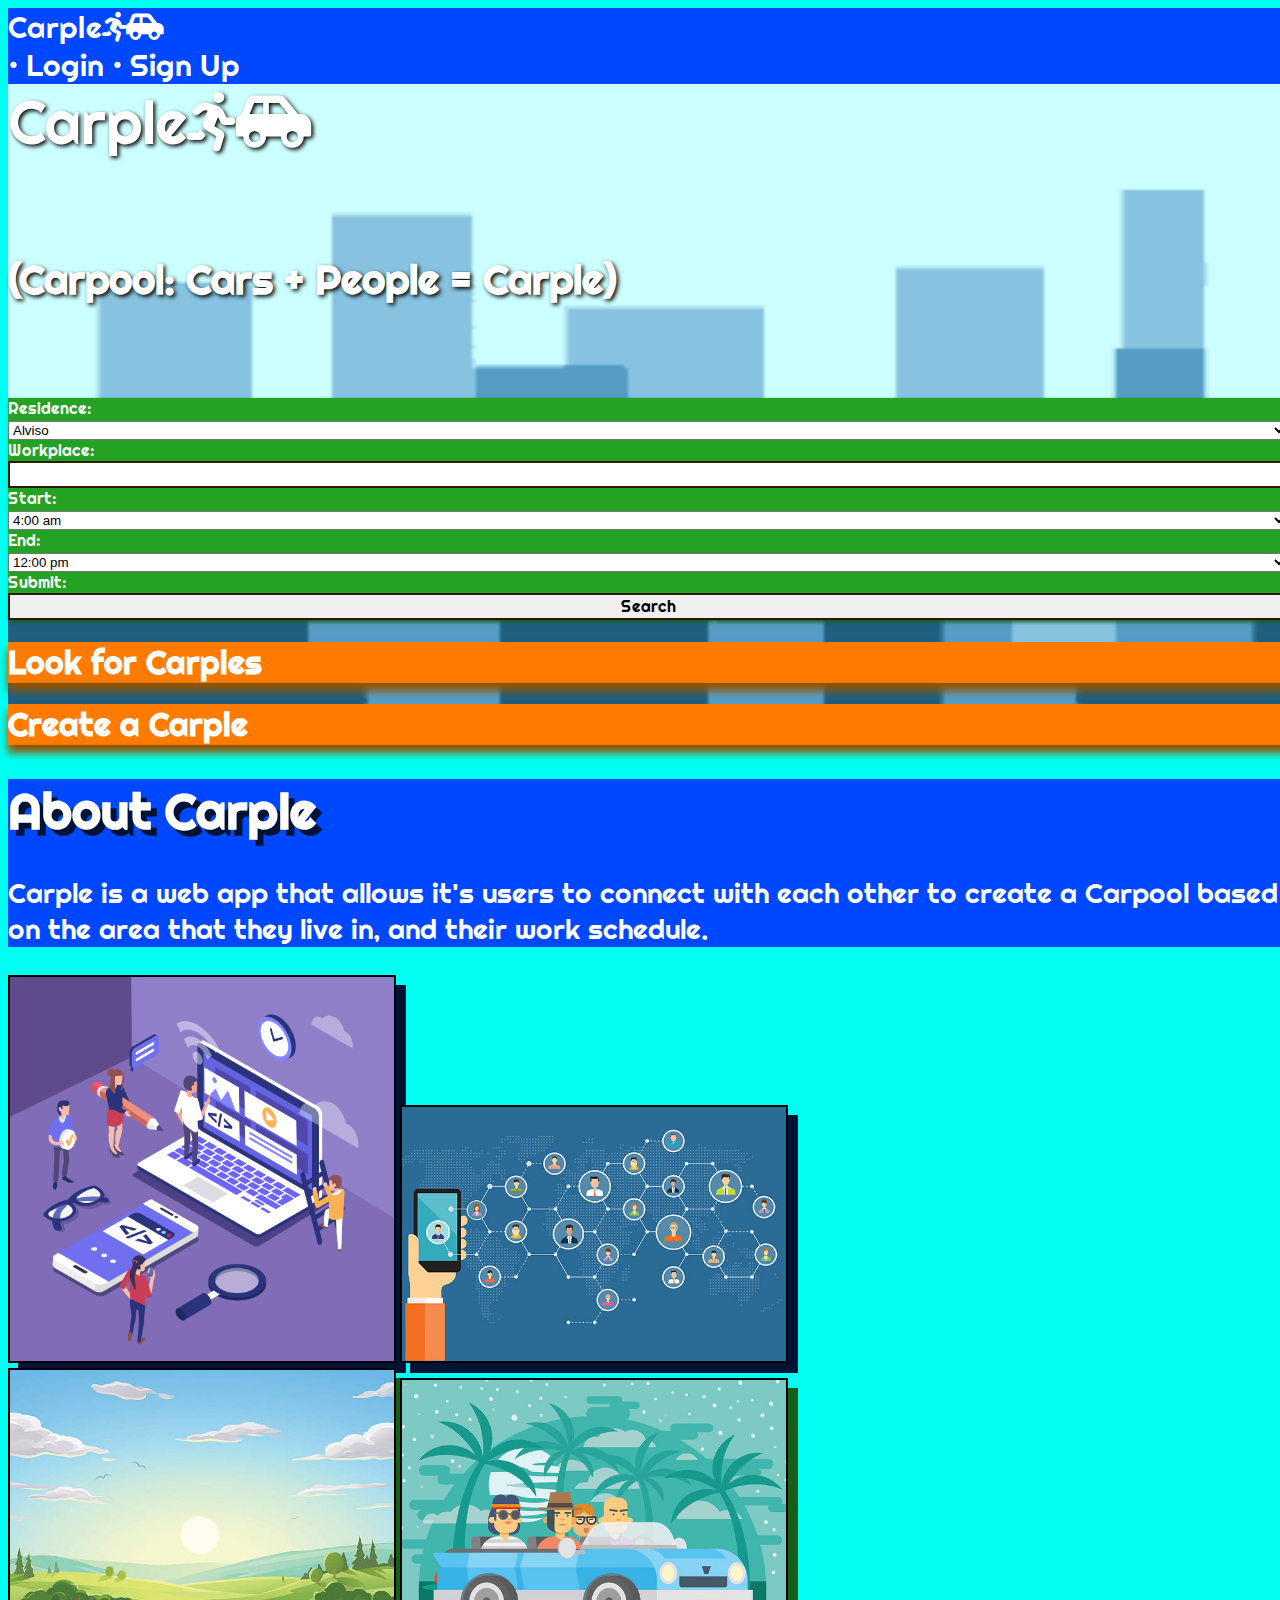
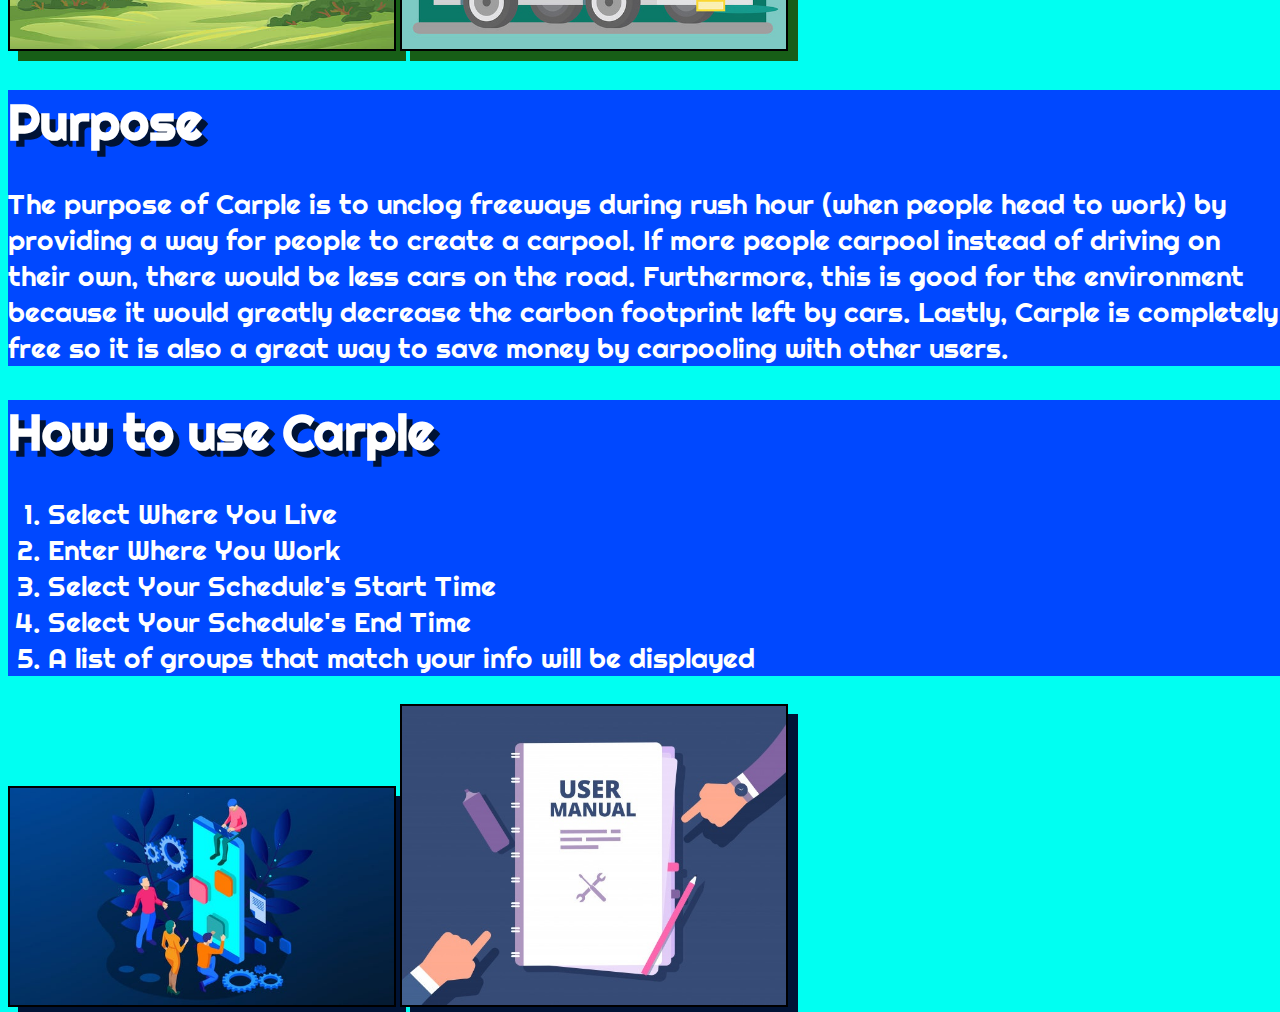
<file: index.html>
<!DOCTYPE html>
<html lang="en">
  <head>
    <meta charset="UTF-8" />
    <meta http-equiv="X-UA-Compatible" content="IE=edge" />
    <meta name="viewport" content="width=device-width, initial-scale=1.0" />
    <link
      href="https://cdn.jsdelivr.net/npm/bootstrap@5.0.0-beta3/dist/css/bootstrap.min.css"
      rel="stylesheet"
      integrity="sha384-eOJMYsd53ii+scO/bJGFsiCZc+5NDVN2yr8+0RDqr0Ql0h+rP48ckxlpbzKgwra6"
      crossorigin="anonymous"
    />
    <link href="fontawesome-free-5.15.3-web/css/all.css" rel="stylesheet" />
    <link rel="stylesheet" href="css/styles.css" />
    <title>Carple</title>
  </head>
  <!-- Navbar -->
  <nav class="navbar navbar-expand-lg navbar-light bg-blue">
    <div
      class="container-fluid d-flex justify-content-between righteous-font navbar-font-size"
    >
      <a class="navbar-brand righteous-font navbar-font-size" href="index.html"
        >Carple<i class="fas fa-running"></i><i class="fas fa-car-side"></i
      ></a>
      <div class="m-2" id="login-links">
        <a href="login.html">• Login</a>
        <a href="signup.html">• Sign Up</a>
      </div>
    </div>
  </nav>
  <body>
    <!-- Main Menu -->
    <div class="row menu-bg container-fluid m-0 p-0 justify-content-center">
      <!-- Logo -->
      <div class="row righteous-font m-3 header-font">
        <div
          class="d-flex flex-column justify-content-center align-items-center"
        >
          <span
            >Carple<i class="fas fa-running"></i><i class="fas fa-car-side"></i
          ></span>
          <h6>(Carpool: Cars + People = Carple)</h6>
        </div>
      </div>
      <!-- Search Field -->
      <div class="row justify-content-center righteous-font">
        <div
          class="col-5 search rounded-pill d-flex justify-content-center align-items-center p-1"
        >
          <!-- Residence -->
          <div class="m-1 col-2">
            <label for="residence">Residence:</label>
            <select class="format-field" id="residence" name="residence">
              <option value="alviso">Alviso</option>
              <option value="north san jose">North San Jose</option>
              <option value="alum rock">Alum Rock</option>
              <option value="little portugal">Little Portugal</option>
              <option value="mayfair">Mayfair</option>
              <option value="japantown">Japantown</option>
              <option value="downtown">Downtown</option>
              <option value="little italy">Little Italy</option>
              <option value="the alameda">The Alameda</option>
              <option value="rose garden">Rose Garden</option>
              <option value="santana row">Santana Row</option>
              <option value="west san jose">West San Jose</option>
              <option value="willow glen">Willow Glen</option>
              <option value="little saigon">Little Saigon</option>
              <option value="south san jose">South San Jose</option>
              <option value="evergreen">Evergreen</option>
              <option value="almaden valley">Almaden Valley</option>
              <option value="naglee park">Naglee Park</option>
            </select>
          </div>
          <!-- Workplace -->
          <div class="m-1 col-2">
            <label for="workplace">Workplace:</label>
            <input class="format-field" type="text" id="workplace" />
          </div>
          <!-- Start Time -->
          <div class="m-1 col-2">
            <label for="start-time">Start:</label>
            <select class="format-field" id="start-time" name="start-time">
              <option value="4:00 am">4:00 am</option>
              <option value="5:00 am">5:00 am</option>
              <option value="6:00 am">6:00 am</option>
              <option value="7:00 am">7:00 am</option>
              <option value="8:00 am">8:00 am</option>
              <option value="9:00 am">9:00 am</option>
              <option value="10:00 am">10:00 am</option>
              <option value="11:00 am">11:00 am</option>
              <option value="12:00 pm">12:00 pm</option>
              <option value="1:00 pm">1:00 pm</option>
              <option value="2:00 pm">2:00 pm</option>
              <option value="3:00 pm">3:00 pm</option>
              <option value="4:00 pm">4:00 pm</option>
              <option value="5:00 pm">5:00 pm</option>
              <option value="6:00 pm">6:00 pm</option>
              <option value="7:00 pm">7:00 pm</option>
              <option value="8:00 pm">8:00 pm</option>
              <option value="9:00 pm">9:00 pm</option>
              <option value="10:00 pm">10:00 pm</option>
              <option value="11:00 pm">11:00 pm</option>
              <option value="12:00 am">12:00 am</option>
            </select>
          </div>
          <!-- End Time -->
          <div class="m-1 col-2">
            <label for="end-time">End:</label>
            <select class="format-field" id="end-time" name="end-time">
              <option value="4:00 am">4:00 am</option>
              <option value="5:00 am">5:00 am</option>
              <option value="6:00 am">6:00 am</option>
              <option value="7:00 am">7:00 am</option>
              <option value="8:00 am">8:00 am</option>
              <option value="9:00 am">9:00 am</option>
              <option value="10:00 am">10:00 am</option>
              <option value="11:00 am">11:00 am</option>
              <option value="12:00 pm" selected="true">12:00 pm</option>
              <option value="1:00 pm">1:00 pm</option>
              <option value="2:00 pm">2:00 pm</option>
              <option value="3:00 pm">3:00 pm</option>
              <option value="4:00 pm">4:00 pm</option>
              <option value="5:00 pm">5:00 pm</option>
              <option value="6:00 pm">6:00 pm</option>
              <option value="7:00 pm">7:00 pm</option>
              <option value="8:00 pm">8:00 pm</option>
              <option value="9:00 pm">9:00 pm</option>
              <option value="10:00 pm">10:00 pm</option>
              <option value="11:00 pm">11:00 pm</option>
              <option value="12:00 am">12:00 am</option>
            </select>
          </div>
          <!-- Submit -->
          <div class="m-1 col-2">
            <label for="submit">Submit:</label>
            <input
              class="format-field"
              name="submit"
              type="submit"
              id="submit"
              value="Search"
            />
          </div>
        </div>
      </div>
      <!-- Buttons for exlporing -->
      <div
        class="row flex-row d-flex justify-content-center align-items-center mt-2 righteous-font mb-3"
      >
        <div
          class="col-2 d-flex justify-content-center buttons-bg-enabled m-2 p-2"
          id="list-view"
        >
          <h1 class="text-center">Look for Carples</h1>
        </div>
        <div
          class="col-2 d-flex justify-content-center buttons-bg-enabled m-2 p-2"
          id="create-view"
        >
          <h1 class="text-center">Create a Carple</h1>
        </div>
      </div>
    </div>
    <!-- Layout ends here -->
    <!-- Changing Content Start -->
    <div
      class="row righteous-font justify-content-center container-fluid p-0"
      id="contentDisplayed"
    >
      <!-- About Carple Row -->
      <div class="row">
        <div class="col-6 bg-blue d-flex flex-column justify-content-center">
          <h1 class="m-3 title-text text-shadow">About Carple</h1>
          <p class="m-3 par-text">
            Carple is a web app that allows it's users to connect with each
            other to create a Carpool based on the area that they live in, and
            their work schedule.
          </p>
        </div>
        <div class="col-6 p-0 d-flex justify-content-center align-items-center">
          <img
            class="img-fitter img-shadow m-4"
            src="images/brainstorming-ideas.jpg"
            alt="image of people brainstorming ideas"
          />
          <img
            class="img-fitter img-shadow m-4"
            src="images/connectpeople.jpg"
            alt="image of people being connected"
          />
        </div>
      </div>
      <!-- Purpose Row -->
      <div class="row">
        <div class="col-6 p-0 d-flex justify-content-center align-items-center">
          <img
            class="img-fitter img-shadow-green m-4"
            src="images/eco-friendly-car.jpg"
            alt="image of nature"
          />
          <img
            class="img-fitter img-shadow-green m-4"
            src="images/carpool.jpg"
            alt="image of people carpooling"
          />
        </div>
        <div class="col-6 bg-blue d-flex flex-column justify-content-center">
          <h1 class="p-4 ms-4 title-text text-shadow">Purpose</h1>
          <p class="par-text mt-0 m-4 p-4 pt-0">
            The purpose of Carple is to unclog freeways during rush hour (when
            people head to work) by providing a way for people to create a
            carpool. If more people carpool instead of driving on their own,
            there would be less cars on the road. Furthermore, this is good for
            the environment because it would greatly decrease the carbon
            footprint left by cars. Lastly, Carple is completely free so it is
            also a great way to save money by carpooling with other users.
          </p>
        </div>
      </div>
      <!-- How to Row -->
      <div class="row">
        <div class="col-6 bg-blue d-flex flex-column justify-content-center">
          <h1 class="m-3 title-text text-shadow">How to use Carple</h1>
          <ol class="righteous-font par-text m-3">
            <li>Select Where You Live</li>
            <li>Enter Where You Work</li>
            <li>Select Your Schedule's Start Time</li>
            <li>Select Your Schedule's End Time</li>
            <li>A list of groups that match your info will be displayed</li>
          </ol>
        </div>
        <div class="col-6 p-0 d-flex justify-content-center align-items-center">
          <img
            class="img-fitter img-shadow m-4"
            src="images/how-to.png"
            alt="image of people building a manual"
          />
          <img
            class="img-fitter img-shadow m-4"
            src="images/manual.png"
            alt="image of manual"
          />
        </div>
      </div>
    </div>
    <!-- Changing Content End -->
    <script type="module" src="scripts/index.js"></script>
    <script
      src="https://cdn.jsdelivr.net/npm/bootstrap@5.0.0-beta3/dist/js/bootstrap.bundle.min.js"
      integrity="sha384-JEW9xMcG8R+pH31jmWH6WWP0WintQrMb4s7ZOdauHnUtxwoG2vI5DkLtS3qm9Ekf"
      crossorigin="anonymous"
    ></script>
  </body>
</html>
</file>
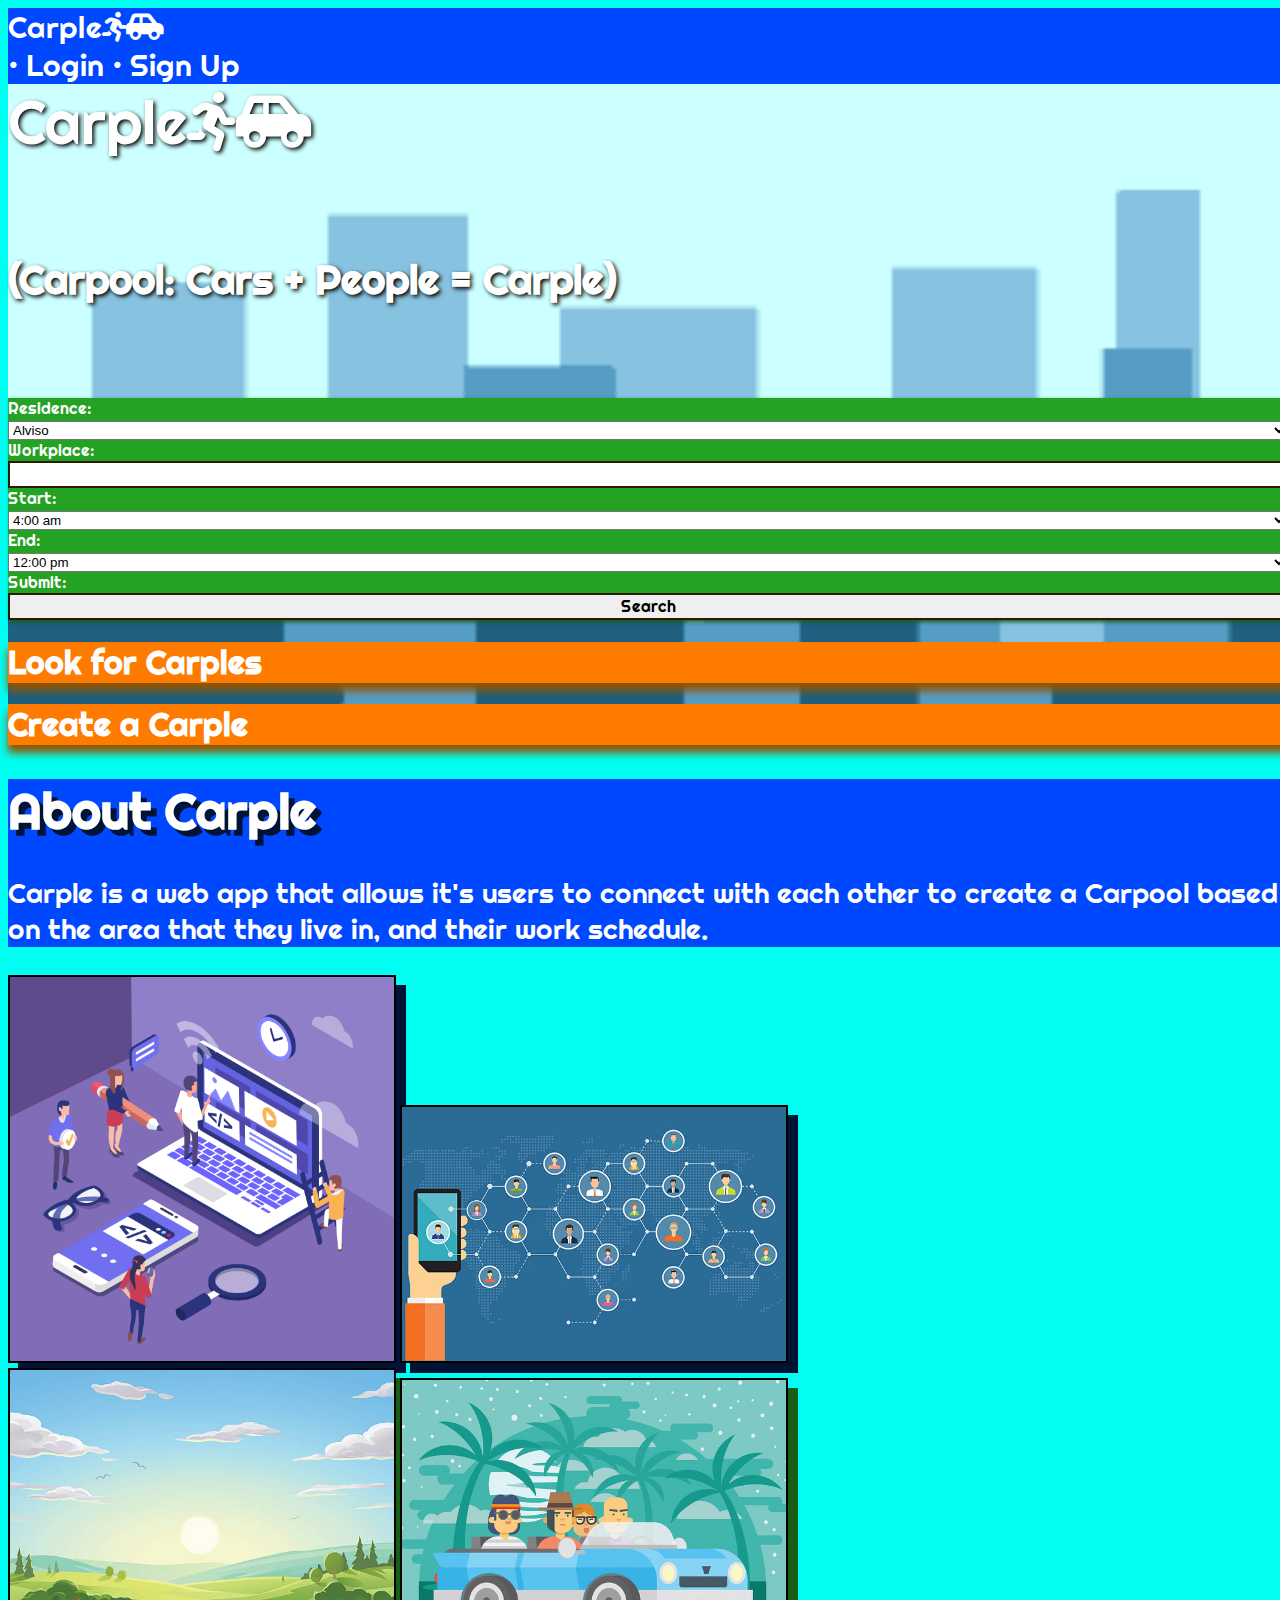
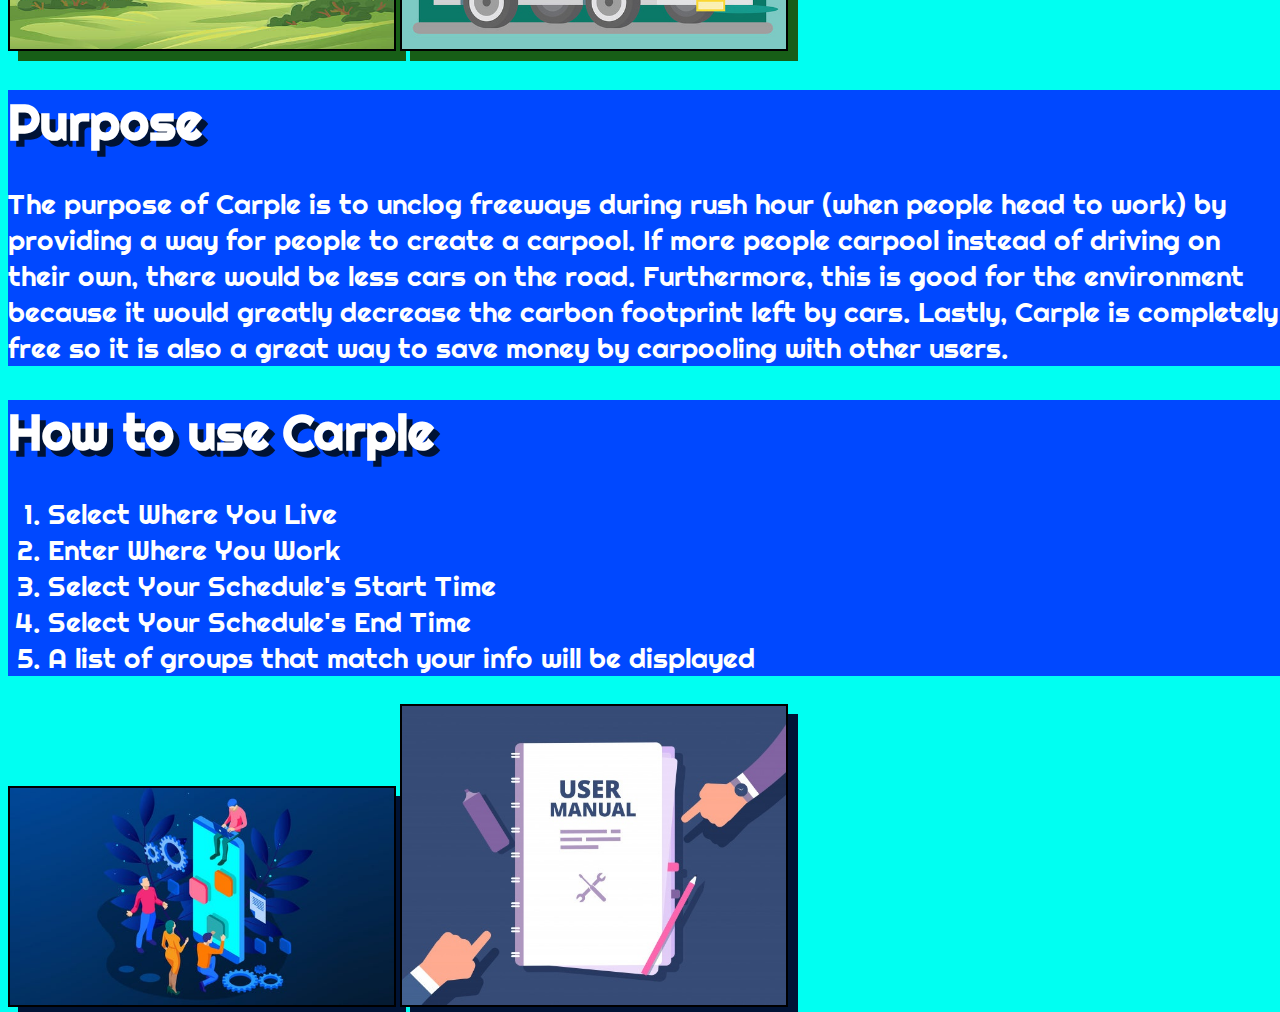
<file: create-view.html>
<!DOCTYPE html>
<html lang="en">
  <head>
    <meta charset="UTF-8" />
    <meta http-equiv="X-UA-Compatible" content="IE=edge" />
    <meta name="viewport" content="width=device-width, initial-scale=1.0" />
    <link
      href="https://cdn.jsdelivr.net/npm/bootstrap@5.0.0-beta3/dist/css/bootstrap.min.css"
      rel="stylesheet"
      integrity="sha384-eOJMYsd53ii+scO/bJGFsiCZc+5NDVN2yr8+0RDqr0Ql0h+rP48ckxlpbzKgwra6"
      crossorigin="anonymous"
    />
    <link href="fontawesome-free-5.15.3-web/css/all.css" rel="stylesheet" />
    <link rel="stylesheet" href="css/styles.css" />
    <title>Carple</title>
  </head>
   <!-- Navbar -->
  <nav class="navbar navbar-expand-lg navbar-light bg-blue">
    <div
      class="container-fluid d-flex justify-content-between righteous-font navbar-font-size"
    >
      <a class="navbar-brand righteous-font navbar-font-size" href="index.html"
        >Carple<i class="fas fa-running"></i><i class="fas fa-car-side"></i
      ></a>
      <div class="m-2" id="login-links">
        <a href="login.html">•Login</a>
        <a href="signup.html">•Sign Up</a>
      </div>
    </div>
  </nav>
  <body>
    <div class="container-fluid righteous-font">
        <div class="row justify-content-center m-4">
          <div
            class="col-10 bg-blue d-flex flex-row justify-content-center p-4"
          >
            <h1>
              Create a Carple
            </h1>
          </div>
          <div class="col-10 p-4 bg-green d-flex flex-row justify-content-center align-items-center">
            <div class="m-1 col-2 d-flex flex-column">
              <label for="residence">Residence:</label>
                <select id="residence" name="residence">
                  <option value="alviso">Alviso</option>
                  <option value="north san jose">North San Jose</option>
                  <option value="alum rock">Alum Rock</option>
                  <option value="little portugal">Little Portugal</option>
                  <option value="mayfair">Mayfair</option>
                  <option value="japantown">Japantown</option>
                  <option value="downtown">Downtown</option>
                  <option value="little italy">Little Italy</option>
                  <option value="the alameda">The Alameda</option>
                  <option value="rose garden">Rose Garden</option>
                  <option value="santana row">Santana Row</option>
                  <option value="west san jose">West San Jose</option>
                  <option value="willow glen">Willow Glen</option>
                  <option value="little saigon">Little Saigon</option>
                  <option value="south san jose">South San Jose</option>
                  <option value="evergreen">Evergreen</option>
                  <option value="almaden valley">Almaden Valley</option>
                  <option value="naglee park">Naglee Park</option>
                </select>
            </div> 
            <div class="m-1 col-2 d-flex flex-column">
              <label for="workplace">Workplace:</label>
              <input type="text" id="workplace" />
            </div>
            <!-- Start Time -->
            <div class="m-1 col-2 d-flex flex-column">
              <label for="start-time">Start:</label>
                <select id="start-time" name="start-time">
                  <option value="4:00 am">4:00 am</option>
                  <option value="5:00 am">5:00 am</option>
                  <option value="6:00 am">6:00 am</option>
                  <option value="7:00 am">7:00 am</option>
                  <option value="8:00 am">8:00 am</option>
                  <option value="9:00 am">9:00 am</option>
                  <option value="10:00 am">10:00 am</option>
                  <option value="11:00 am">11:00 am</option>
                  <option value="12:00 pm">12:00 pm</option>
                  <option value="1:00 pm">1:00 pm</option>
                  <option value="2:00 pm">2:00 pm</option>
                  <option value="3:00 pm">3:00 pm</option>
                  <option value="4:00 pm">4:00 pm</option>
                  <option value="5:00 pm">5:00 pm</option>
                  <option value="6:00 pm">6:00 pm</option>
                  <option value="7:00 pm">7:00 pm</option>
                  <option value="8:00 pm">8:00 pm</option>
                  <option value="9:00 pm">9:00 pm</option>
                  <option value="10:00 pm">10:00 pm</option>
                  <option value="11:00 pm">11:00 pm</option>
                  <option value="12:00 am">12:00 am</option>
                </select>
            </div>
            <!-- End Time -->
            <div class="m-1 col-2 d-flex flex-column">
              <label for="end-time">End:</label>
              <select id="end-time" name="end-time">
                <option value="4:00 am">4:00 am</option>
                <option value="5:00 am">5:00 am</option>
                <option value="6:00 am">6:00 am</option>
                <option value="7:00 am">7:00 am</option>
                <option value="8:00 am">8:00 am</option>
                <option value="9:00 am">9:00 am</option>
                <option value="10:00 am">10:00 am</option>
                <option value="11:00 am">11:00 am</option>
                <option value="12:00 pm" selected="true">12:00 pm</option>
                <option value="1:00 pm">1:00 pm</option>
                <option value="2:00 pm">2:00 pm</option>
                <option value="3:00 pm">3:00 pm</option>
                <option value="4:00 pm">4:00 pm</option>
                <option value="5:00 pm">5:00 pm</option>
                <option value="6:00 pm">6:00 pm</option>
                <option value="7:00 pm">7:00 pm</option>
                <option value="8:00 pm">8:00 pm</option>
                <option value="9:00 pm">9:00 pm</option>
                <option value="10:00 pm">10:00 pm</option>
                <option value="11:00 pm">11:00 pm</option>
                <option value="12:00 am">12:00 am</option>
              </select>
            </div>
            <div class="m-5">
              <h1 class="buttons-bg-enabled p-4" id="create-button">Create</h1>
            </div>
          </div>
            
          </div>
        </div>
      </div>
    </div>
    <script type="module" src="scripts/create-view.js"></script>
    <script
      src="https://cdn.jsdelivr.net/npm/bootstrap@5.0.0-beta3/dist/js/bootstrap.bundle.min.js"
      integrity="sha384-JEW9xMcG8R+pH31jmWH6WWP0WintQrMb4s7ZOdauHnUtxwoG2vI5DkLtS3qm9Ekf"
      crossorigin="anonymous"
    ></script>
  </body>
</html>
</file>
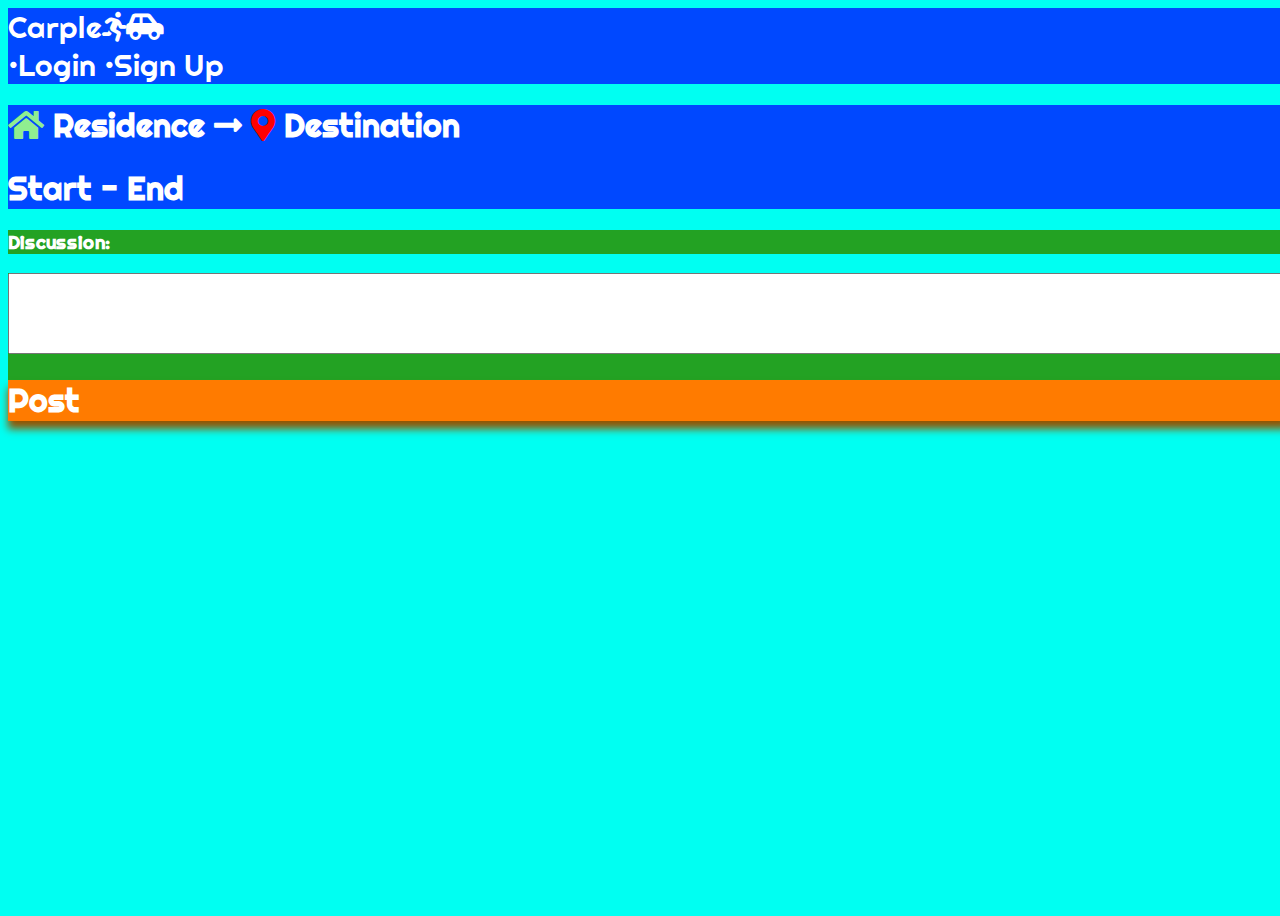
<file: detail-view.html>
<!DOCTYPE html>
<html lang="en">
  <head>
    <meta charset="UTF-8" />
    <meta http-equiv="X-UA-Compatible" content="IE=edge" />
    <meta name="viewport" content="width=device-width, initial-scale=1.0" />
    <link
      href="https://cdn.jsdelivr.net/npm/bootstrap@5.0.0-beta3/dist/css/bootstrap.min.css"
      rel="stylesheet"
      integrity="sha384-eOJMYsd53ii+scO/bJGFsiCZc+5NDVN2yr8+0RDqr0Ql0h+rP48ckxlpbzKgwra6"
      crossorigin="anonymous"
    />
    <link href="fontawesome-free-5.15.3-web/css/all.css" rel="stylesheet" />
    <link rel="stylesheet" href="css/styles.css" />
    <title>Carple</title>
  </head>
   <!-- Navbar -->
  <nav class="navbar navbar-expand-lg navbar-light bg-blue">
    <div
      class="container-fluid d-flex justify-content-between righteous-font navbar-font-size"
    >
      <a class="navbar-brand righteous-font navbar-font-size" href="index.html"
        >Carple<i class="fas fa-running"></i><i class="fas fa-car-side"></i
      ></a>
      <div class="m-2" id="login-links">
        <a href="login.html">•Login</a>
        <a href="signup.html">•Sign Up</a>
      </div>
    </div>
  </nav>
  <body>
    <div class="container-fluid righteous-font">
        <div class="row justify-content-center m-4">
          <div
            class="col-10 bg-blue d-flex flex-row justify-content-between p-4"
          >
            <h1>
              <i style="color: lightgreen" class="fas fa-home"></i>
              <span id="residence">Residence</span>
              <i class="fas fa-long-arrow-alt-right"></i>
              <i style="color: red" class="fas fa-map-marker-alt"></i>
              <span id="workplace">Destination</span>
            </h1>
            <h1>
              <span id="start-time">Start</span>
              -
              <span id="end-time">End</span>
            </h1>
          </div>
          <div class="col-10 p-4 bg-green">
            <h3>Discussion:</h3>
            <div class="container-fluid" id="discussion">
              <!-- Inserted Content Goes here -->
            </div>
          </div>
          <div class="col-10 p-4 bg-green d-flex flex-row align-items-center">
            <div>
              <textarea class="m-2 text-area-large" rows="5" cols="120" id="discussionEntry" name="discussionEntry"></textarea>
            </div>
            <div class="m-5">
              <h1 class="buttons-bg-enabled p-4" id="post-button">Post</h1>
            </div>
          </div>
        </div>
      </div>
    </div>
    <script type="module" src="scripts/detail-view.js"></script>
    <script
      src="https://cdn.jsdelivr.net/npm/bootstrap@5.0.0-beta3/dist/js/bootstrap.bundle.min.js"
      integrity="sha384-JEW9xMcG8R+pH31jmWH6WWP0WintQrMb4s7ZOdauHnUtxwoG2vI5DkLtS3qm9Ekf"
      crossorigin="anonymous"
    ></script>
  </body>
</html>
</file>
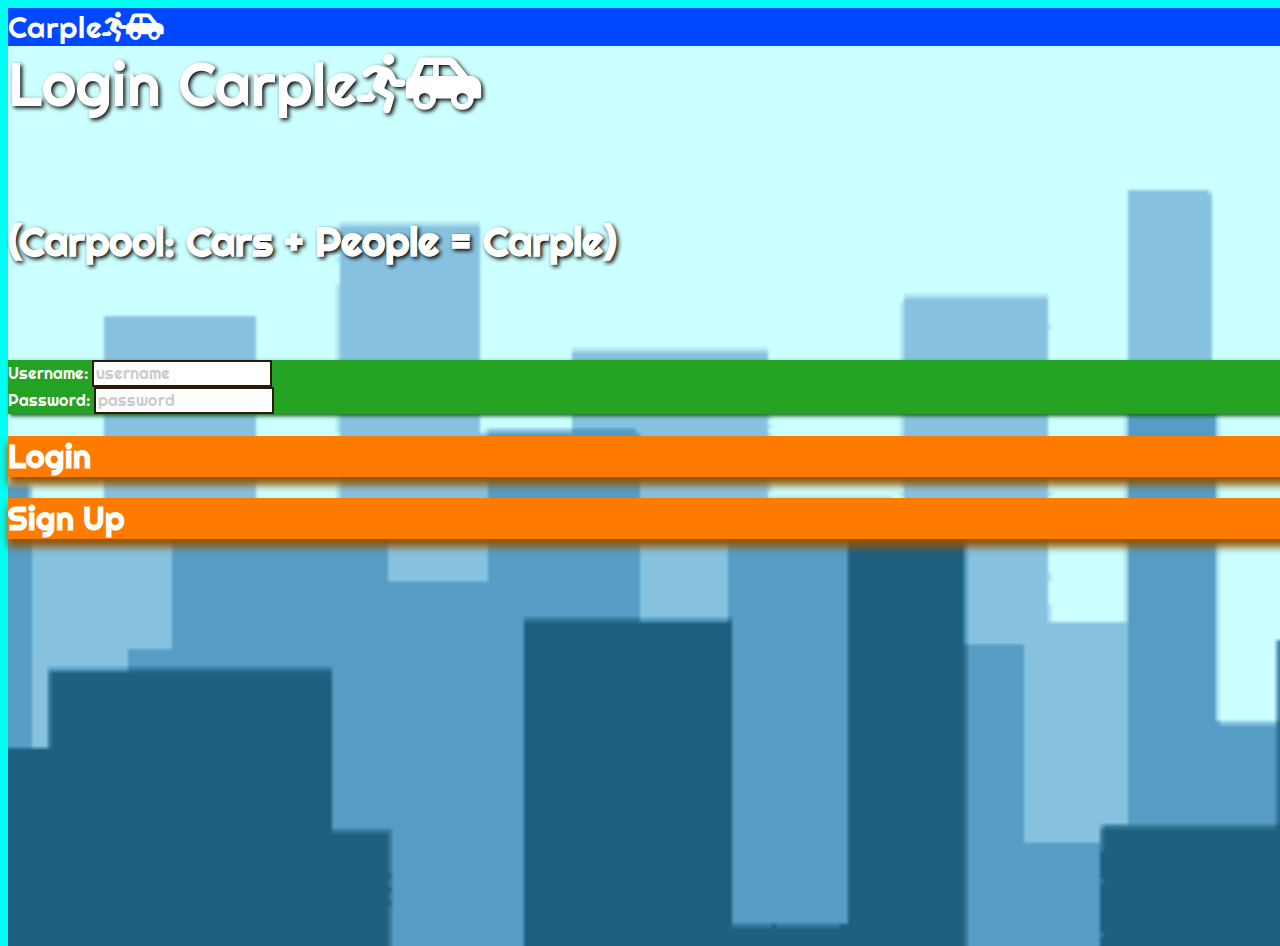
<file: login.html>
<!DOCTYPE html>
<html lang="en">
  <head>
    <meta charset="UTF-8" />
    <meta http-equiv="X-UA-Compatible" content="IE=edge" />
    <meta name="viewport" content="width=device-width, initial-scale=1.0" />
    <link
      href="https://cdn.jsdelivr.net/npm/bootstrap@5.0.0-beta3/dist/css/bootstrap.min.css"
      rel="stylesheet"
      integrity="sha384-eOJMYsd53ii+scO/bJGFsiCZc+5NDVN2yr8+0RDqr0Ql0h+rP48ckxlpbzKgwra6"
      crossorigin="anonymous"
    />
    <link href="fontawesome-free-5.15.3-web/css/all.css" rel="stylesheet" />
    <link rel="stylesheet" href="css/styles.css" />
    <title>Carple</title>
  </head>
  <nav class="navbar navbar-expand-lg navbar-light bg-blue">
    <div
      class="container-fluid d-flex justify-content-between righteous-font navbar-font-size"
    >
      <a class="navbar-brand righteous-font navbar-font-size" href="index.html"
        >Carple<i class="fas fa-running"></i><i class="fas fa-car-side"></i
      ></a>
    </div>
  </nav>
  <body>
    <!-- Main Menu -->
    <div
      class="row menu-bg container-fluid m-0 p-0 justify-content-center"
      style="height: 100vh"
    >
      <!-- Logo -->
      <div class="row righteous-font m-3 header-font">
        <div
          class="d-flex flex-column justify-content-center align-items-center"
        >
          <span
            >Login Carple<i class="fas fa-running"></i
            ><i class="fas fa-car-side"></i
          ></span>
          <h6>(Carpool: Cars + People = Carple)</h6>
        </div>
      </div>
      <!-- Search Field -->
      <div class="row justify-content-center righteous-font">
        <div
          class="col-3 search rounded-pill d-flex flex-column justify-content-center align-items-center p-1"
        >
          <ul class="bg-danger" id="errors"></ul>
          <div class="p-2">
            <label for="username">Username:</label>
            <input
              type="text"
              id="usernameLogin"
              name="username"
              placeholder="username"
              onkeypress="return event.charCode != 32"
            />
          </div>

          <div class="p-2">
            <label for="password">Password:</label>
            <input
              type="password"
              id="passwordLogin"
              name="password"
              placeholder="password"
              onkeypress="return event.charCode != 32"
            />
          </div>
        </div>
      </div>
      <!-- Buttons for exlporing -->
      <div
        class="row flex-row d-flex justify-content-center align-items-center mt-2 righteous-font mb-3"
      >
        <div
          class="col-2 d-flex justify-content-center buttons-bg-enabled m-2 p-2"
          id="login"
        >
          <h1 class="text-center">Login</h1>
        </div>
        <div
          class="col-2 d-flex justify-content-center buttons-bg-enabled m-2 p-2"
        >
          <h1 class="text-center" id="signup">Sign Up</h1>
        </div>
      </div>
    </div>
    <script type="module" src="scripts/login.js"></script>
    <script
      src="https://cdn.jsdelivr.net/npm/bootstrap@5.0.0-beta3/dist/js/bootstrap.bundle.min.js"
      integrity="sha384-JEW9xMcG8R+pH31jmWH6WWP0WintQrMb4s7ZOdauHnUtxwoG2vI5DkLtS3qm9Ekf"
      crossorigin="anonymous"
    ></script>
  </body>
</html>
</file>
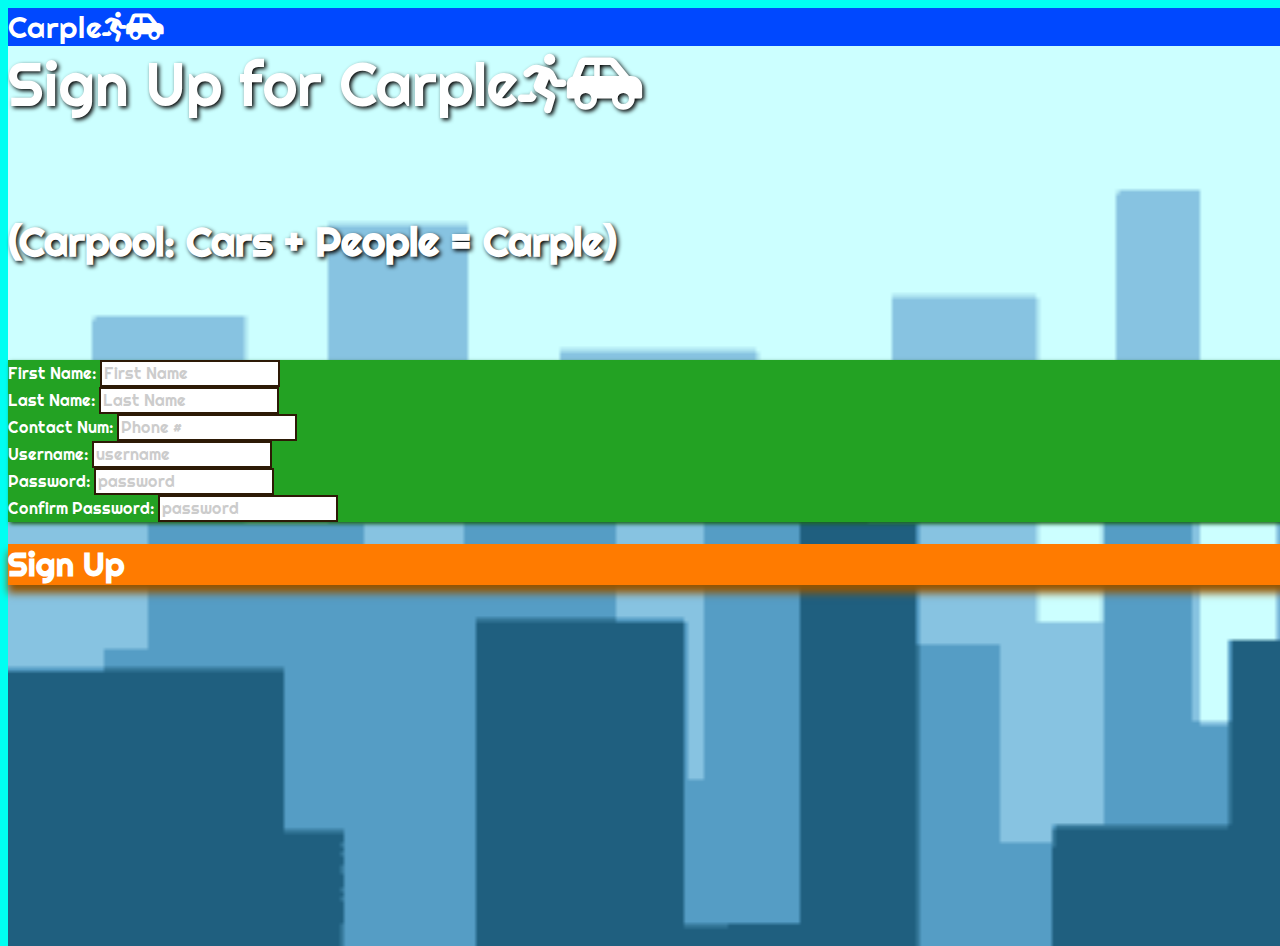
<file: signup.html>
<!DOCTYPE html>
<html lang="en">
  <head>
    <meta charset="UTF-8" />
    <meta http-equiv="X-UA-Compatible" content="IE=edge" />
    <meta name="viewport" content="width=device-width, initial-scale=1.0" />
    <link
      href="https://cdn.jsdelivr.net/npm/bootstrap@5.0.0-beta3/dist/css/bootstrap.min.css"
      rel="stylesheet"
      integrity="sha384-eOJMYsd53ii+scO/bJGFsiCZc+5NDVN2yr8+0RDqr0Ql0h+rP48ckxlpbzKgwra6"
      crossorigin="anonymous"
    />
    <link href="fontawesome-free-5.15.3-web/css/all.css" rel="stylesheet" />
    <link rel="stylesheet" href="css/styles.css" />
    <title>Carple</title>
  </head>
  <nav class="navbar navbar-expand-lg navbar-light bg-blue">
    <div
      class="container-fluid d-flex justify-content-between righteous-font navbar-font-size"
    >
      <a class="navbar-brand righteous-font navbar-font-size" href="index.html"
        >Carple<i class="fas fa-running"></i><i class="fas fa-car-side"></i
      ></a>
    </div>
  </nav>
  <body>
    <!-- Main Menu -->
    <div
      class="row menu-bg container-fluid m-0 p-0 justify-content-center"
      style="height: 100vh"
    >
      <!-- Logo -->
      <div class="row righteous-font m-3 header-font">
        <div
          class="d-flex flex-column justify-content-center align-items-center"
        >
          <span
            >Sign Up for Carple<i class="fas fa-running"></i
            ><i class="fas fa-car-side"></i
          ></span>
          <h6>(Carpool: Cars + People = Carple)</h6>
        </div>
      </div>
      <!-- Search Field -->
      <div class="row justify-content-center righteous-font">
        <div
          class="col-3 search rounded-pill d-flex flex-column justify-content-center align-items-center p-1"
          id="inputFields"
        >
          <ul class="bg-danger rounded-3" id="errors"></ul>
          <div class="p-2">
            <label for="firstName">First Name:</label>
            <input
              type="text"
              id="firstName"
              name="firstName"
              placeholder="First Name"
              onkeypress="return (event.charCode >= 65 && event.charCode <= 90) || (event.charCode >= 97 && event.charCode <= 122)"
            />
          </div>
          <div class="p-2">
            <label for="lastName">Last Name:</label>
            <input
              type="lastName"
              id="lastName"
              name="lastName"
              placeholder="Last Name"
              onkeypress="return (event.charCode >= 65 && event.charCode <= 90) || (event.charCode >= 97 && event.charCode <= 122)"
            />
          </div>
          <div class="p-2">
            <label for="contactNum">Contact Num:</label>
            <!-- onkeypress checks for the number length and makes sure it stays valid -->
            <input
              type="text"
              id="contactNum"
              name="contactNum"
              placeholder="Phone #"
              onkeypress="return event.charCode >= 48 && event.charCode <= 57 && this.value.toString().length < 10"
            />
          </div>
          <div class="p-2">
            <label for="username">Username:</label>
            <input
              type="text"
              id="username"
              name="username"
              placeholder="username"
              onkeypress="return event.charCode != 32"
            />
          </div>

          <div class="p-2">
            <label for="password">Password:</label>
            <input
              type="password"
              id="password"
              name="password"
              placeholder="password"
              onkeypress="return event.charCode != 32"
            />
          </div>
          <div class="p-2">
            <label for="confirmPassword">Confirm Password:</label>
            <input
              type="password"
              id="confirmPassword"
              name="confirmPassword"
              placeholder="password"
              onkeypress="return event.charCode != 32"
            />
          </div>
        </div>
      </div>
      <!-- Buttons for exlporing -->
      <div
        class="row flex-row d-flex justify-content-center align-items-center mt-2 righteous-font mb-3"
      >
        <div
          class="col-2 d-flex justify-content-center buttons-bg-enabled m-2 p-2"
          id="signup"
        >
          <h1 class="text-center">Sign Up</h1>
        </div>
      </div>
    </div>
    <script type="module" src="scripts/signup.js"></script>
    <script
      src="https://cdn.jsdelivr.net/npm/bootstrap@5.0.0-beta3/dist/js/bootstrap.bundle.min.js"
      integrity="sha384-JEW9xMcG8R+pH31jmWH6WWP0WintQrMb4s7ZOdauHnUtxwoG2vI5DkLtS3qm9Ekf"
      crossorigin="anonymous"
    ></script>
  </body>
</html>
</file>
<file: css/styles.css>
@import url("https://fonts.googleapis.com/css2?family=Righteous&display=swap");

:root {
  --main-bg-color: rgb(0, 255, 242);
  --blue-color: rgb(0, 72, 255);
  --dark-blue-color: rgb(0, 19, 53);
  --nature-green-color: rgb(35, 162, 35);
  --nature-green-shadow: rgb(23, 94, 23);
  --orange-color: rgb(255, 123, 0);
  --orange-shadow: rgb(148, 84, 0);
  --main-font-color: white;
}

html {
  overflow-x: hidden;
}

body {
  background-color: var(--main-bg-color);
  width: 100vw;
  height: 100vh;
}

.bg-blue {
  background-color: var(--blue-color);
}

.bg-green {
  background-color: var(--nature-green-color);
}

.bg-dark-green {
  background-color: var(--nature-green-shadow);
}

.righteous-font {
  font-family: "Righteous", cursive;
  color: var(--main-font-color) !important;
}

.navbar-font-size {
  font-size: 30px;
}

.header-font {
  font-size: 60px;
  text-shadow: 2px 2px 4px black;
}

.menu-bg {
  background-image: url("../images/scrolling-city-bg.gif");
  background-repeat: no-repeat;
  background-size: 100% 100%;
  padding: 0;
}

.search {
  background-color: var(--nature-green-color);
  box-shadow: 2px 2px 4px var(--nature-green-shadow);
}

.buttons-bg-enabled {
  background-color: var(--orange-color);
  box-shadow: 0px 8px 8px var(--orange-shadow);
  transition: 0.2s;
}

.buttons-bg-enabled:active {
  transform: translateY(7px);
  box-shadow: 0px 1px 8px var(--orange-shadow);
}

.format-field {
  width: 100%;
  height: 100%;
}

.img-fitter {
  width: 30%;
  height: 60%;
  margin: 0;
}

.img-shadow {
  box-shadow: 10px 10px var(--dark-blue-color);
  border: solid 2px black;
}

.img-shadow-green {
  box-shadow: 10px 10px var(--nature-green-shadow);
  border: solid 2px black;
}

.margin-corrector {
  margin: 0px;
  padding: 0px;
}

.title-text {
  font-size: 50px;
}

.par-text {
  font-size: 28px;
}

.text-shadow {
  text-shadow: 6px 6px var(--dark-blue-color);
}

.col-card {
  width: 90%;
  height: 80%;
}

.row {
  padding: 0px;
}

.time-text {
  font-size: 30px;
  color: rgb(206, 252, 0);
}

.card-shadow-blue {
  box-shadow: 0px 1px 8px 2px var(--dark-blue-color);
  border: solid 2px black;
  transition: 0.5s;
}

.card-shadow-magenta {
  box-shadow: 0px 1px 8px 2px rgb(94, 0, 78);

  border: solid 2px black;
  transition: 0.5s;
}

.card-shadow-blue:hover {
  transform: translateY(-10px);
  box-shadow: 0px 10px 8px 2px var(--dark-blue-color);

  color: rgb(255, 223, 141);
}

.card-shadow-magenta:hover {
  transform: translateY(-10px);
  box-shadow: 0px 10px 8px 2px rgb(94, 0, 78);
  color: rgb(255, 223, 141);
}

a {
  color: inherit;
  text-decoration: none;
}

a:hover {
  color: inherit;
}

.bg-orange {
  background-color: var(--orange-color);
}

.text-area-large {
  width: 100%;
  height: 100%;
}

input {
  font: inherit;
  border: 0.125em solid hsl(30, 76%, 10%);
  outline: none;
}

input::placeholder {
  color: rgb(204, 204, 204);
}

input[data-state="valid"] {
  border-color: hsl(120, 76%, 50%);
}

input[data-state="invalid"] {
  border-color: hsl(0, 76%, 50%);
}
</file>
